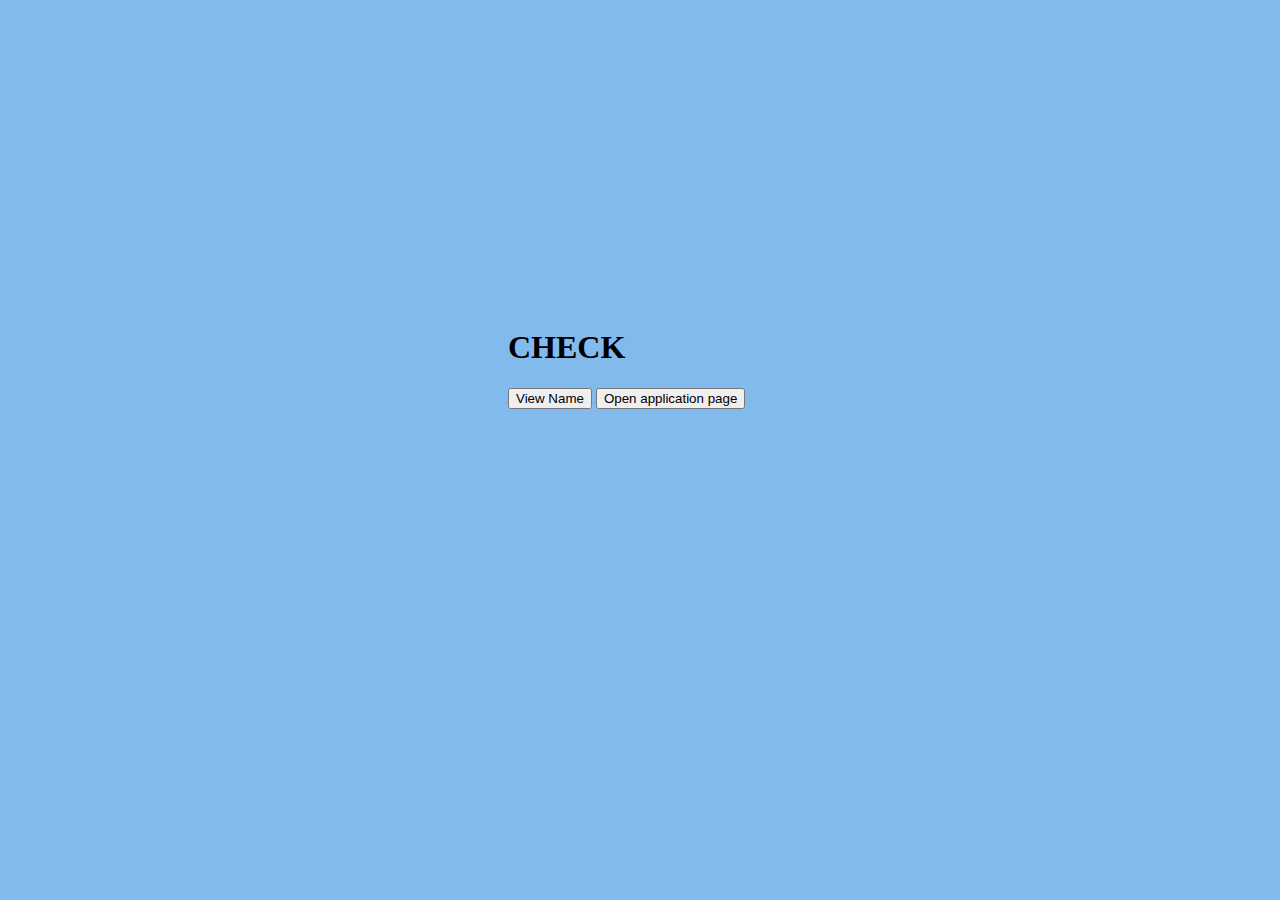
<file: print.html>
<!doctype html>
<html lang="en">
  <head>
    <!-- Required meta tags -->
    <meta charset="utf-8">
    <meta name="viewport" content="width=device-width, initial-scale=1">
     <link rel="stylesheet" href="print.css">
    <!-- Bootstrap CSS -->
    <link href="https://cdn.jsdelivr.net/npm/bootstrap@5.1.0/dist/css/bootstrap.min.css" rel="stylesheet" integrity="sha384-KyZXEAg3QhqLMpG8r+8fhAXLRk2vvoC2f3B09zVXn8CA5QIVfZOJ3BCsw2P0p/We" crossorigin="anonymous">

    <title>hng.application</title>
  </head>
  <script>
    var i = 0;
    var txt = 'UBONG PETER ISONGUYO';
    var speed = 50;
    
    function typeWriter() {
      if (i < txt.length) {
        document.getElementById("demo").innerHTML += txt.charAt(i);
        i++;
        setTimeout(typeWriter, speed);
      }
    }
    </script>
    
        
        <script src="https://cdn.jsdelivr.net/npm/bootstrap@5.1.0/dist/js/bootstrap.bundle.min.js" integrity="sha384-U1DAWAznBHeqEIlVSCgzq+c9gqGAJn5c/t99JyeKa9xxaYpSvHU5awsuZVVFIhvj" crossorigin="anonymous"></script>
    
  <body class="container color">
      <div id="items">
    <h1>CHECK</h1>
     
<button onclick="typeWriter()">View Name</button>
<a href="http://127.0.0.1:5501/index.html"><button>Open application page</button></a>
<p id="demo"></p>
</div>

   
  </body>
</html>
</file>
<file: print.css>
.color{
    background-color:rgb(131, 186, 237) ;
}

#items{
    margin-left: 500px;
    padding-top: 300px;
}
</file>
